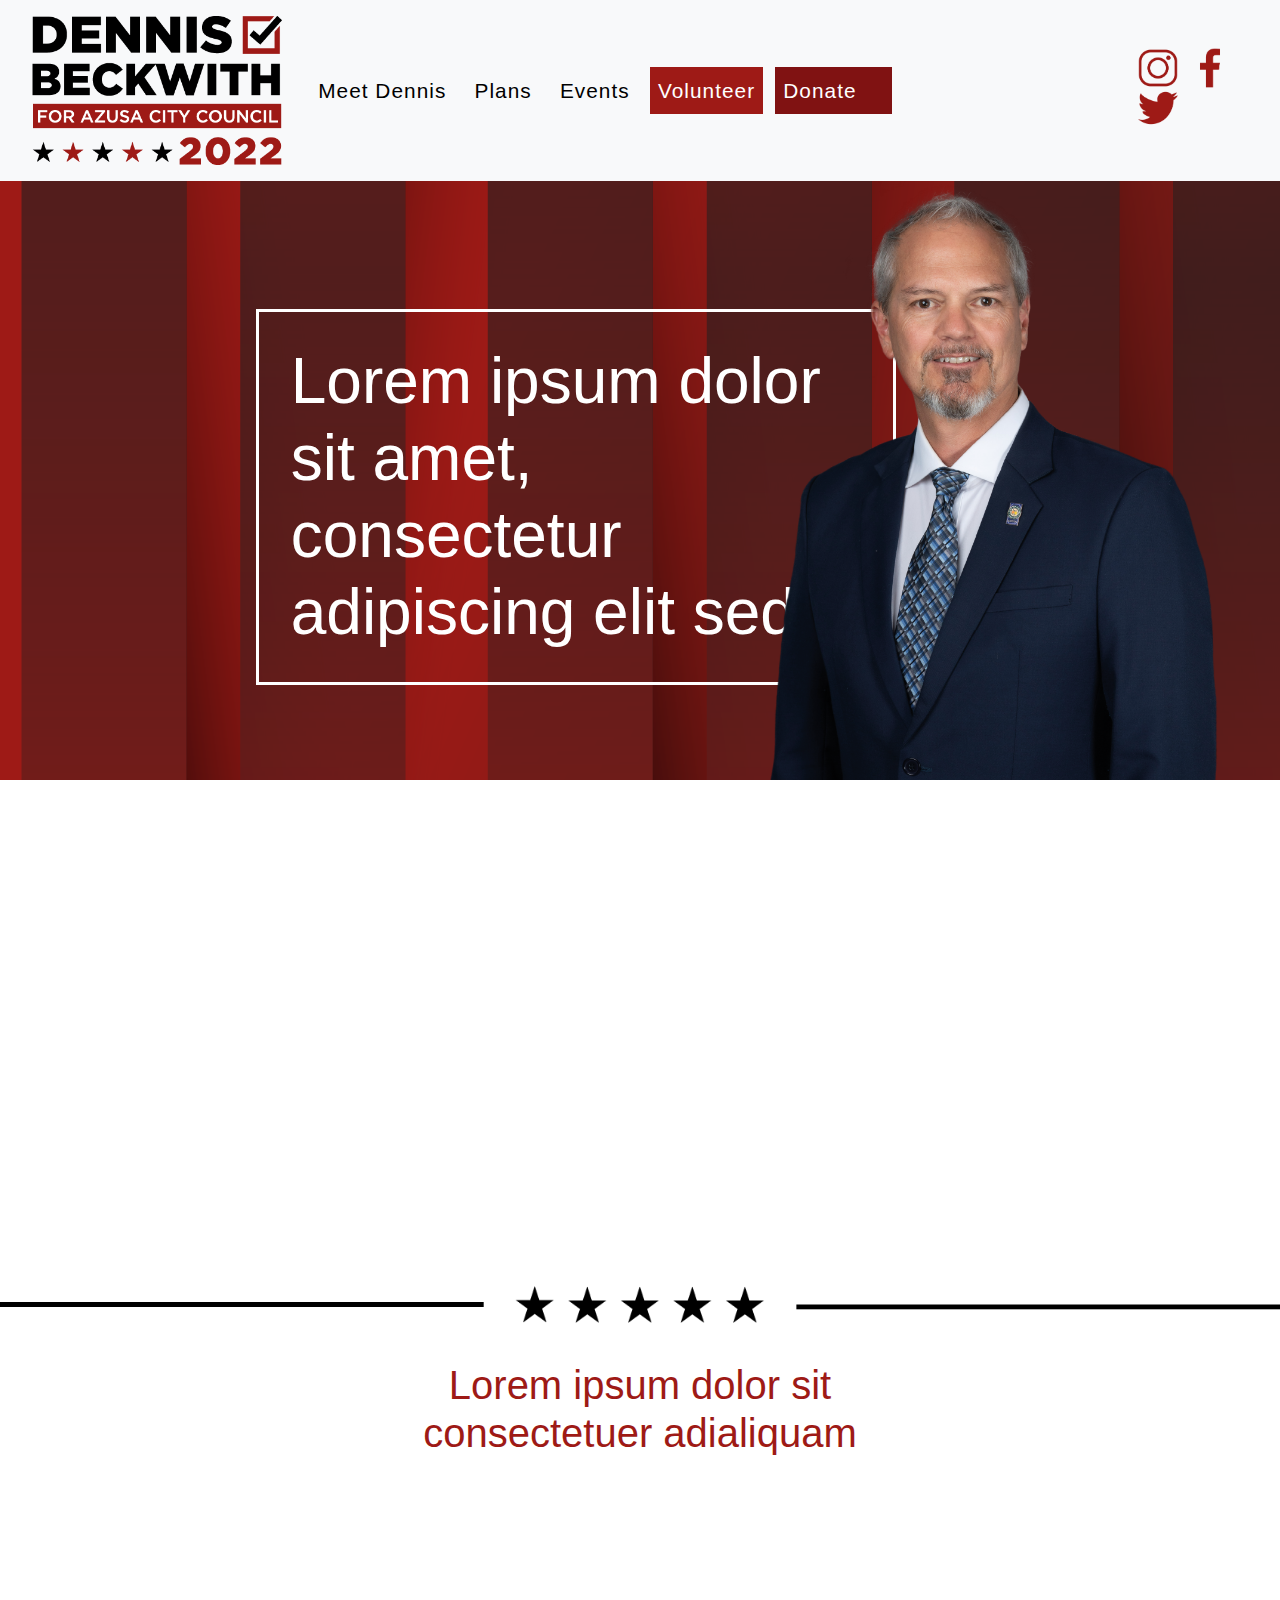
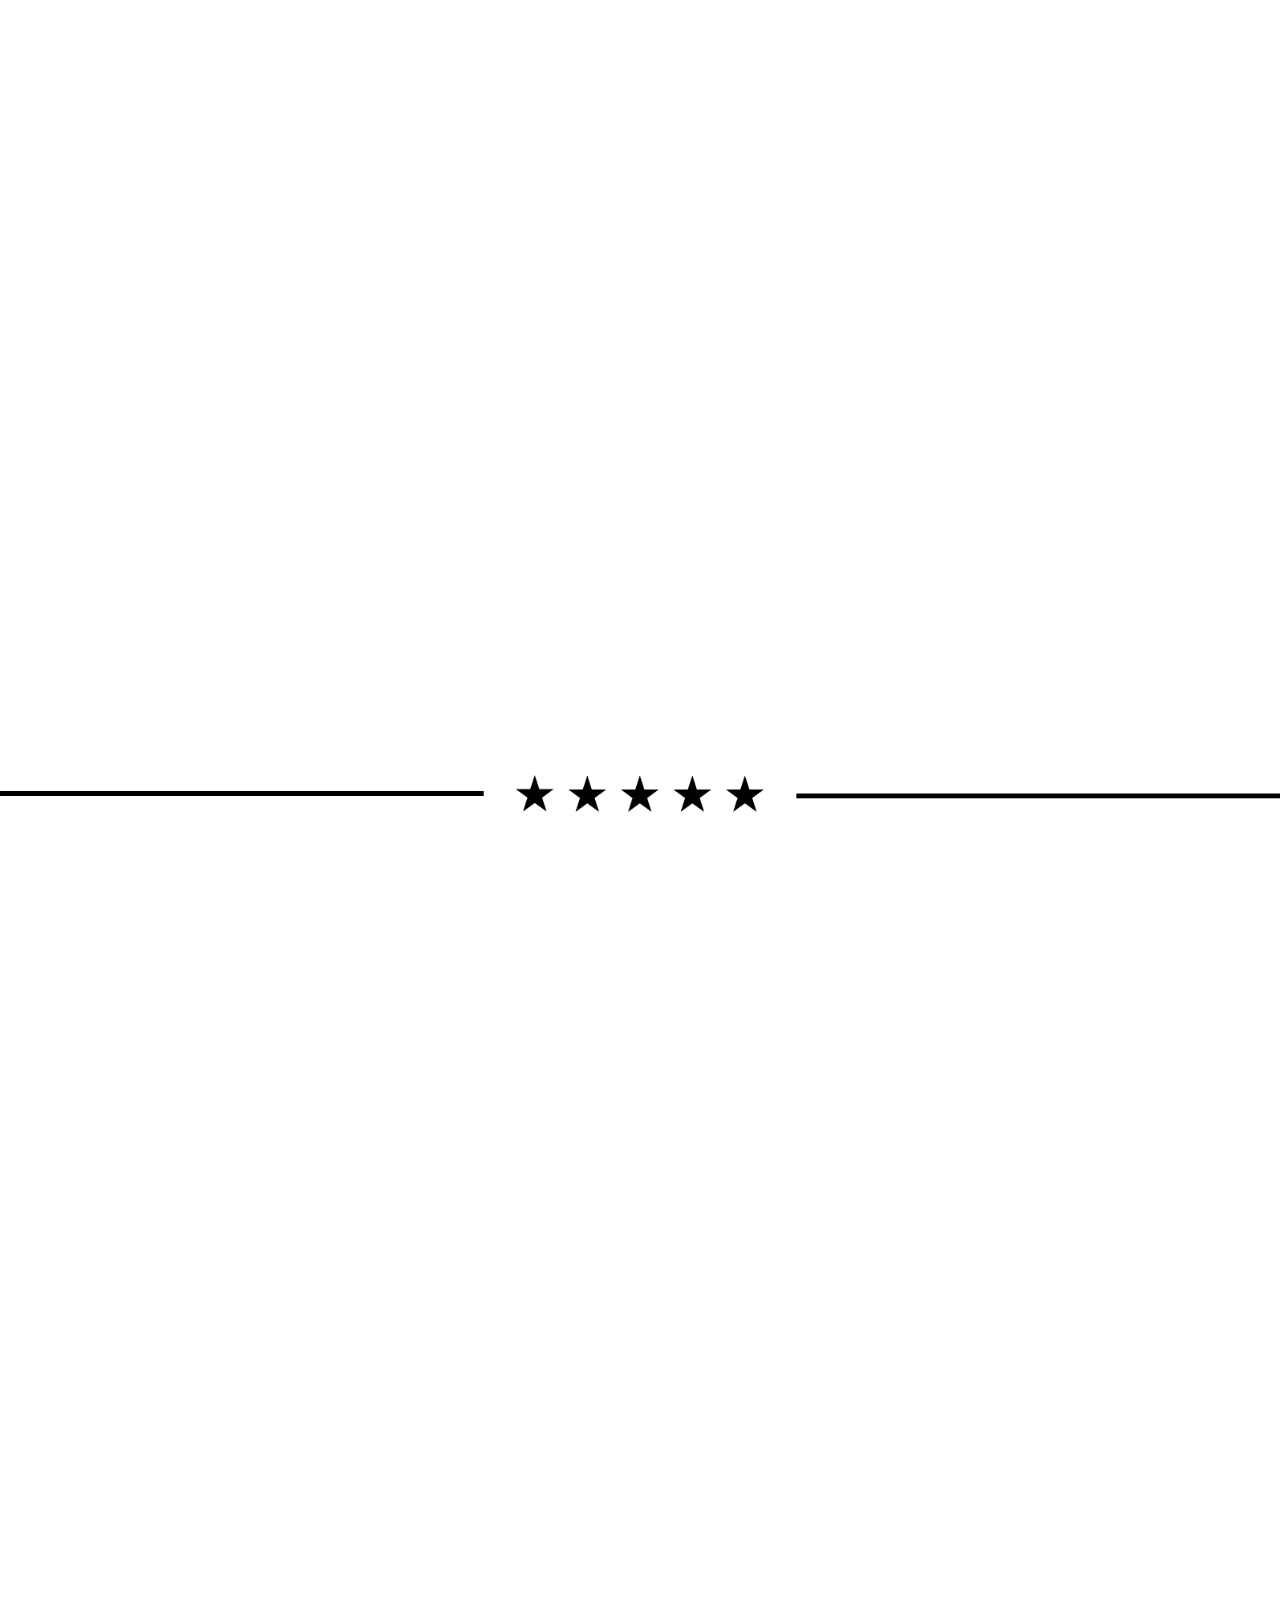
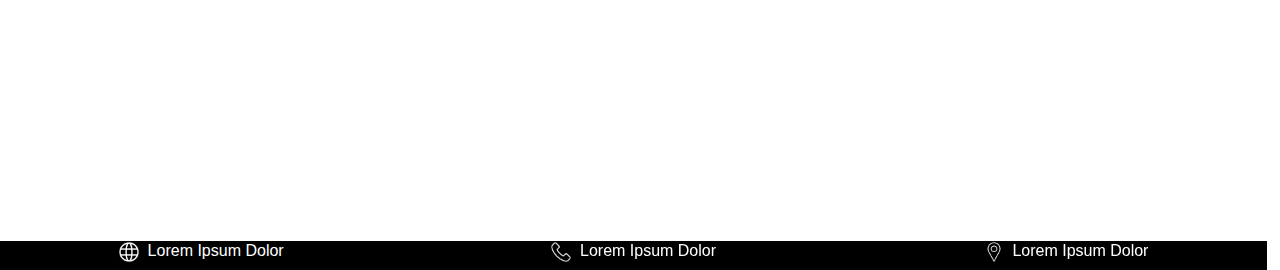
<file: index.html>
<!DOCTYPE html>
<html lang="en">

<head>
    <meta charset="UTF-8">
    <meta http-equiv="X-UA-Compatible" content="IE=edge">
    <meta name="viewport" content="width=device-width, initial-scale=1.0">
    <link rel="stylesheet" href="https://cdn.jsdelivr.net/npm/bootstrap@4.6.1/dist/css/bootstrap.min.css">
    <script src="https://cdn.jsdelivr.net/npm/jquery@3.6.0/dist/jquery.slim.min.js"></script>
    <script src="https://cdn.jsdelivr.net/npm/popper.js@1.16.1/dist/umd/popper.min.js"></script>
    <script src="https://cdn.jsdelivr.net/npm/bootstrap@4.6.1/dist/js/bootstrap.bundle.min.js"></script>
    <link href="https://unpkg.com/aos@2.3.1/dist/aos.css" rel="stylesheet">
    <link rel="stylesheet" href="index.css">
    <title>Dennis</title>
</head>

<body>
    
    <!-- this is the nav bar section -->
    <section class="navbar-section">
        <nav class="navbar navbar-expand-lg navbar-light bg-light">
            <a class="nav-item nav-link active" href="#"><img src="/images/logo.png" style="width: 250px;"
                    alt="Italian Trulli"></a>
            <button class="navbar-toggler" type="button" data-toggle="collapse" data-target="#navbarNavAltMarkup"
                aria-controls="navbarNavAltMarkup" aria-expanded="false" aria-label="Toggle navigation">
                <span class="navbar-toggler-icon"></span>
            </button>
            <div class="collapse navbar-collapse" id="navbarNavAltMarkup" style="max-width: 38rem;"">
                <div class="navbar-nav">
                    <a class="nav-item li nav-link" href="#">Meet Dennis</a>
                    <a class="nav-item li nav-link" href="#">Plans</a>
                    <a class="nav-item li nav-link" href="#">Events</a>
                    <a class="nav-item li red nav-link" href="#">Volunteer</a>
                    <a class="nav-item li dark-red nav-link" href="#">Donate&nbsp;&nbsp;&nbsp;&nbsp;</a>
                </div>
            </div>

            <div class="social-media">
                <ul>
                    <li class="social-li">
                        <a class="" href="#"><img src="/images/insta.png" class="social-image"></a>
                    </li>
                    <li class="social-li">
                        <a class="" href="#"><img src="/images/face.png" class="social-image"></a>
                    </li>
                    <li class="social-li">
                        <a class="" href="#"><img src="/images/twitter.png" class="social-image"></a>
                    </li>
                </ul>
            </div>
        
        </div>

            
        </nav>
    </section>
    <section class="tablet-only">
        <div class="social-media-tablet">
            <ul>
                <li class="social-li-tablet">
                    <a class="" href="#"><img src="/images/insta.png" class="social-image"></a>
                </li>
                <li class="social-li-tablet">
                    <a class="" href="#"><img src="/images/face.png" class="social-image"></a>
                </li>
                <li class="social-li-tablet">
                    <a class="" href="#"><img src="/images/twitter.png" class="social-image"></a>
                </li>
            </ul>
        </div>
    </section>

    <!-- this is the main image section -->
    <section class="main-section">
        <div data-aos="fade-up" class="main">
            <div class="main-message">
                <h2>Lorem ipsum dolor sit amet, consectetur adipiscing elit sed</h2>
            </div>
            <div class="portrait">
                <img class="img-portrait" src="/images/portrait.png">
            </div>

        </div>
    </section>

    <!---This is the american flag section --->

    <section class="american-flag">
        <div class="row">
            <div data-aos="fade-down"data-aos-duration="900"class="american-flag-text col-12 col-md-7">
                <h1>
                    Lorem ipsum dolor sit
                    consectetuer adialiquam
                </h1>
                <br>
                <p>
                    Lorem ipsum dolor sit amet,
                    consectetuer adipiscing elit, sed
                    diam nonummy nibh euismod
                    tincidunt ut laoreet dolore magna
                </p>
                <br>

                <p class="read-more">
                    Read more <img src="/images/arrow.png" style="width: 30px">
                </p>
            </div>
            <div data-aos="fade-up" data-aos-duration="900" class="american-flag-image col-12 col-md-5">
                <img src="images/american-flag.png" class="flag-img">
            </div>
        </div>
    </section>

    <img class="stars" src="images/stars.png">

    <!-- this is the numbers section -->
    <section class="numbers">
        <div class="numbers-title">
            <h1>Lorem ipsum dolor sit
                consectetuer adialiquam</h1>
        </div>
        <div data-aos="fade-right" data-aos-duration="1500" class="numbers-information">
            <div class="number-text row">
                <div class="number col-md-3">
                    <p>01</p>
                </div>
                <div class="numbers-information-para col-md-9">
                    <p>Lorem ipsum dolor sit amet, consectetuer
                        adipiscing elit, sed diam nonummy nibh euismod
                        tincidunt ut laoreet dolore magna aliquam erat</p>
                </div>
            </div>
        </div>

        <div data-aos="fade-left" data-aos-duration="1500" class="numbers-information">
            <div class="number-text row">
                <div class="number col-md-3">
                    <p>02</p>
                </div>
                <div class="numbers-information-para col-md-9">
                    <p>Lorem ipsum dolor sit amet, consectetuer
                        adipiscing elit, sed diam nonummy nibh euismod
                        tincidunt ut laoreet dolore magna aliquam erat</p>
                </div>
            </div>
        </div>

        <div data-aos="fade-right" data-aos-duration="1500" class="numbers-information">
            <div class="number-text row">
                <div class="number col-md-3">
                    <p>03</p>
                </div>
                <div class="numbers-information-para col-md-9">
                    <p>Lorem ipsum dolor sit amet, consectetuer
                        adipiscing elit, sed diam nonummy nibh euismod
                        tincidunt ut laoreet dolore magna aliquam erat</p>
                </div>
            </div>
        </div>
    </section>

    <img class="stars" src="images/stars.png">

    <!-- this is the programs section -->

    <section data-aos="fade-up" class="programs-section">
        <div class="numbers-title">
            <h1>Lorem ipsum dolor sit
                consectetuer adialiquam</h1>
        </div>
        <br>
        <div  class="row program-cards">
            <div class="col-md-4 program-item">
                <img src="images/Recurso 1.png">
                <h1>Lorem Ipsum</h1>
                <p>Lorem ipsum dolor sit amet,
                    consectetuer adipiscing elit, sed
                    diam nonummy nibh euismod</p>
                <h2>Read more <img src="/images/arrow.png" style="width: 30px"></h2>
            </div>
            <div  class="col-md-4 program-item">
                <img src="images/Recurso 2.png"">
                <h1>Lorem Ipsum</h1>
                <p>Lorem ipsum dolor sit amet,
                    consectetuer adipiscing elit, sed
                    diam nonummy nibh euismod</p>
                <h2>Read more <img src="/images/arrow.png" style="width: 30px"></h2>
            </div>
            <div class="col-md-4 program-item">
                <img src="images/Recurso 3.png">
                <h1>Lorem Ipsum</h1>
                <p>Lorem ipsum dolor sit amet,
                    consectetuer adipiscing elit, sed
                    diam nonummy nibh euismod</p>
                <h2>Read more <img src="/images/arrow.png" style="width: 30px"></h2>
            </div>
            
    </section>

    <!-- this is the quote section -->
    <section class="quote" data-aos="flip-right">
        <h1 class="quote-tile">Lorem ipsum dolor sit amet</h1>
        <p class="quote-p">Lorem ipsum dolor sit amet 2022</p>

    </section>
<br>
    <!-- this is the footer section -->
    <section class="footer">
            <div class="row">
              <div class="col-md-4">
                <h2><img src="/images/web.png" style="width: 20px;">&nbsp; Lorem Ipsum Dolor</h2>
              </div>
              <div class="col-md-4 ">
                <h2><img src="/images/phone.png" style="width: 20px;">&nbsp; Lorem Ipsum Dolor</h2>
              </div>
              <div class="col-md-4">
                <h2><img src="/images/location.png" style="width: 20px;">&nbsp; Lorem Ipsum Dolor</h2>
              </div>    
            </div>
    </section>
    <script src="https://unpkg.com/aos@next/dist/aos.js"></script>
    <script>
      AOS.init();
    </script>
</body>

</html>
</file>
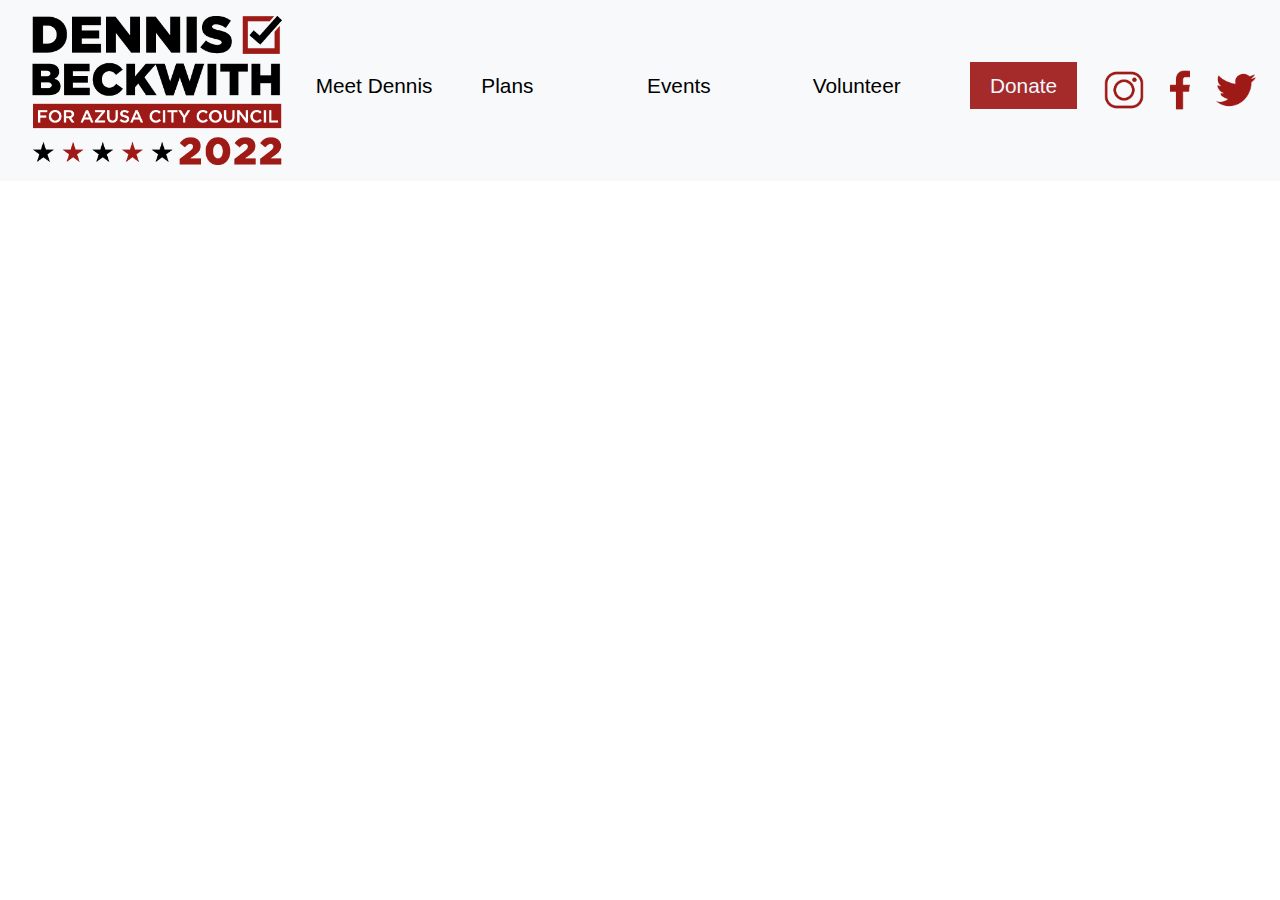
<file: test.html>
<!DOCTYPE html>
<html lang="en">

<head>
    <meta charset="UTF-8">
    <meta http-equiv="X-UA-Compatible" content="IE=edge">
    <meta name="viewport" content="width=device-width, initial-scale=1.0">
    <link rel="stylesheet" href="https://cdn.jsdelivr.net/npm/bootstrap@4.6.1/dist/css/bootstrap.min.css">
    <script src="https://cdn.jsdelivr.net/npm/jquery@3.6.0/dist/jquery.slim.min.js"></script>
    <script src="https://cdn.jsdelivr.net/npm/popper.js@1.16.1/dist/umd/popper.min.js"></script>
    <script src="https://cdn.jsdelivr.net/npm/bootstrap@4.6.1/dist/js/bootstrap.bundle.min.js"></script>
    <link href="https://unpkg.com/aos@2.3.1/dist/aos.css" rel="stylesheet">
    <link rel="stylesheet" href="test.css">
    <title>Test</title>
</head>

<body>
    
    <!-- this is the nav bar section -->
    <section class="navigation">
        <nav class="navbar navbar-expand-lg navbar-light bg-light">
            <a class="nav-item nav-link active" href="#"><img src="/images/logo.png" style="width: 250px;"></a>
            <button class="navbar-toggler" type="button" data-toggle="collapse" data-target="#navbarNavAltMarkup"
                aria-controls="navbarNavAltMarkup" aria-expanded="false" aria-label="Toggle navigation">
                <span class="navbar-toggler-icon"></span>
            </button>
            <div class="collapse navbar-collapse" id="navbarNavAltMarkup">
                <div class="navbar-nav">
                    <a class="nav-item li nav-link meet-dennis" href="#">Meet Dennis</a>
                    <a class="nav-item li nav-link" href="#">Plans</a>
                    <a class="nav-item li nav-link" href="#">Events</a>
                    <a class="nav-item li nav-link red" href="#">Volunteer</a>
                    <div>
                        <a class="nav-item li nav-link dark-red" href="#">&nbsp;&nbsp;Donate&nbsp;&nbsp;</a>
                    </div>
                    <a class="social-icon nav-item li nav-link first-social-icon" href="#"><img class="social-image" src="/images/insta.png"></a>
                    <a class="social-icon nav-item li nav-link" href="#"><img class="social-image"src="/images/face.png"></a>
                    <a class="social-icon nav-item li nav-link" href="#"><img class="social-image" src="/images/twitter.png"></a>

                </div>
            </div>
        
        </div>

        </nav>
</section>
</body>
</html>
</file>
<file: index.css>
.li {
    font-size: 1.3rem;
    color: black !important;
    margin-left: 2%;
    letter-spacing: 0.05em;
}
.red {
    background-color: #9e1a16;
    color: white !important;
}

.social-media-tablet{
    width: 0;
    height: 0;
}
.tablet-only{
    display: none;
}
.navbar-nav{
    width: 804px;
}

.dark-red{
    background-color: #801212;
    color: white !important;
    padding-left: 200px;
}

.main-section{
    background-image: url("/images/background.png");

}

.social-media{
    margin-top: 11px;
    margin-left:12em;
}


.social-li{
    display: inline-block;
    width: 3rem;
}
.img-portrait {
    margin-left: 60%;
    width: 450px;
    z-index: 2;
    position: relative;
}
.main-message {
    z-index: 1;
    position: absolute;
    border-style: solid;
    width: 50%;
    margin-left: 20%;
    margin-top: 10%;
    border-color: white;
}

.main-message >h2 {
    font-size: 4rem;
    color: white;
    margin: 5%;

}


.american-flag{
    margin: 5%;
}

.flag-img{
    width: 520px;
}




.american-flag-text >h1{
    color:#9e1a16;
    font-size: 3.3rem;
    text-align: right;
}


.american-flag-text >p{
    color:black;
    font-size: 1.7rem;
    text-align: right;
    margin-left: 15%;

} 

.stars{
    width: 100%;
}

.numbers-title{
    text-align: center;
    color: #9e1a16;
    width: 40%;
    margin: auto;
    margin-top: 3%;
    font-weight: bolder;
}

.numbers-information{
    width: 70%;
    margin: auto;
    margin-top: 3%;
    background-color: #801212;
    color: white;
    font-size: 1.6rem;
    padding: 2%;
    margin-bottom: 2%;
}

.numbers-information-para{
    font-size: 2rem;
}
.number{
    color: black;
    text-align: center;
    font-size: 5rem;
}

.number > p{
    background-color: white;
    width: 70%;
    margin: auto;
    font-weight: bold;
}

.program-cards{
    margin: 0;
}

.program-item >h1{
    color: #9e1a16;
    font-weight: bold;
    font-size: 2rem;
    text-align: end;
    width: 78%;
}
.program-item >p{
    color: black;
    text-align: right;
    width: 349px;
}
.program-item >h2{
    color: black;
    font-weight: bold;
    text-align: right;
    width: 50%;
    margin-left: 26%;
}
.program-item>img{
    width: 350px;
}

.quote{
    margin-top: 5%;
    background-color: #9e1a16;
    padding: 5%;
}

.quote-tile{
    margin-left:20%;
    color: white;
    font-weight: bold;
    font-size: 4rem;
}

.quote-p{
    color: white;
    margin-right: 20%;
    font-weight: bold;
    font-size: 2rem;
    text-align: right;
}


.container-footer >h2{
    font-weight: bold;
}

.footer{
    width: 99%;
    text-align: center;
    background-color: black;
    color: white;
    text-align: center;
}

.social-image{
    width: 40px;
}

.col-md-4 >h2 {
    font-size: 1rem;
}
@media only screen 
  and (min-device-width: 768px) 
  and (max-device-width: 1100px) 
  and (orientation: portrait) 
  and (-webkit-min-device-pixel-ratio: 2) {
    *{
        overflow-x:hidden;
    }

    .tablet-only{
        display: unset;
    }
    .navbar-toggler{
        margin-left: 390px;
        margin-bottom: 10%;
    }
    .number >p{
        padding-left: 20px;
        padding-right: 120px;

    }
    ul{
        float: inline-end;
    }
    .social-media-tablet{
        width: 100%;
        height: auto;
    }
    .social-li-tablet{
        margin: auto;
    }

    .social-media >ul{
        display: inline-block;
    }

    .social-media{
        width: 0;
    }
    .portrait{
        overflow: hidden;
    }
    .img-portrait{
        width: 300px;
        margin-left: 65%;

    }
    .flag-img{
        width: 350px;
        margin-left: auto;
        margin-right: auto;

    }
    .main-message{
        margin-left: 5%;
        margin-top: 1%;
        width: 60%;
        
    }
    .main-message > h2{
        font-size: 1.6rem;
    }
    .main-section, .main{
        padding-top: 10%;
    }
    .american-flag-text > h1{
        text-align: center;
        font-size: 2rem;
    }
    .american-flag-text > p{
        text-align: center;
        font-size: 1.5rem;
        margin: auto;
    }
    .numbers-title{
        width: 90%;
        font-size: 2rem;
    }
    .numbers-information{
        width: 95%;
        text-align: center;
    }
    .numbers-information-para{
        font-size: 1.5rem;
    }
    .number > p{
        width: 50%;
        margin-bottom: 5%;
    }
    .program-item>img{
        width: 100%;
    }
    .program-item > h1{
        width: 100%;
        text-align: center;
    }
    .program-item > p{
        width: 100%;
        text-align: center;
    }
    .program-item > h2{
        font-size: 1.3rem;
        text-transform: uppercase;
        width: 80%;
        margin: auto;
        text-align: center;
        margin-bottom: 5%;
        font-weight: bold;
    }
    .quote-tile{
        margin-left:5%;
        font-size: 2rem;
    }
    .quote-p{
        margin-right:5%;
        margin: auto;
        text-align: right;
    }
    .col-md-4 > h2{
        font-size: 0.9rem;
    }

    ul > li {
        display:inline-block;
        width: 90px;
    }

    .social-image{
        width: 40px;
    }
    .social-li{
        margin-left: 10%;
    }

}
@media only screen and (max-width: 600px) {
    .portrait{
        overflow: hidden;
    }
    *{
        overflow-x: hidden;
    }
    .social-media{
        margin-left:auto;
        margin-right:auto;

        margin-top: 5%;
        margin-bottom: 0%;

    }
    .social-image{
        width: 40px;
    }


    .img-portrait{
        width: 190px;
        margin-left: 65%;

    }
    .flag-img{
        width: 90%;
        margin-left: auto;
        margin-right: auto;

    }
    .main-message{
        margin-left: 5%;
        margin-top: 1%;
        
    }
    .main-message > h2{
        font-size: 1.6rem;
    }
    .main-section, .main{
        padding-top: 5%;
    }
    .american-flag-text > h1{
        text-align: center;
        font-size: 2rem;
    }
    .american-flag-text > p{
        text-align: center;
        font-size: 1.5rem;
        margin: auto;
    }
    .numbers-title{
        width: 90%;
        font-size: 2rem;
    }
    .numbers-information{
        width: 95%;
        text-align: center;
    }
    .numbers-information-para{
        font-size: 1.5rem;
    }
    .number > p{
        width: 50%;
        margin-bottom: 5%;
    }
    .program-item>img{
        width: 100%;
    }
    .program-item > h1{
        width: 100%;
        text-align: center;
    }
    .program-item > p{
        width: 100%;
        text-align: center;
    }
    .program-item > h2{
        font-size: 1.3rem;
        text-transform: uppercase;
        width: 80%;
        margin: auto;
        text-align: center;
        margin-bottom: 5%;
        font-weight: bold;
    }
    .quote-tile{
        margin-left:5%;
        font-size: 2rem;
    }
    .quote-p{
        margin-right:5%;
        margin: auto;
        text-align: right;
    }
    .col-md-4 > h2{
        font-size: 0.7rem;
    }
    ul > li {
        display:inline-block;
        width: 90px;
    }
  }
</file>
<file: test.css>
.social-image{
    width: 40px;
}
.nav-item{
    font-size: 1.3rem;
    color: black !important;
}

.dark-red{
    background-color: brown !important;
    color: aliceblue!important;
}

.navbar-nav>.nav-item{
    width: 40%;
}

.social-icon{
    width: 6%!important;
}

.first-social-icon{
    margin-left: 2%;
}

.navbar-nav{
    height:fit-content;
    margin-right: auto;
    margin-left: auto;
    width: 100%;
}

.meet-dennis{
    margin-left: 1%;
}
</file>
